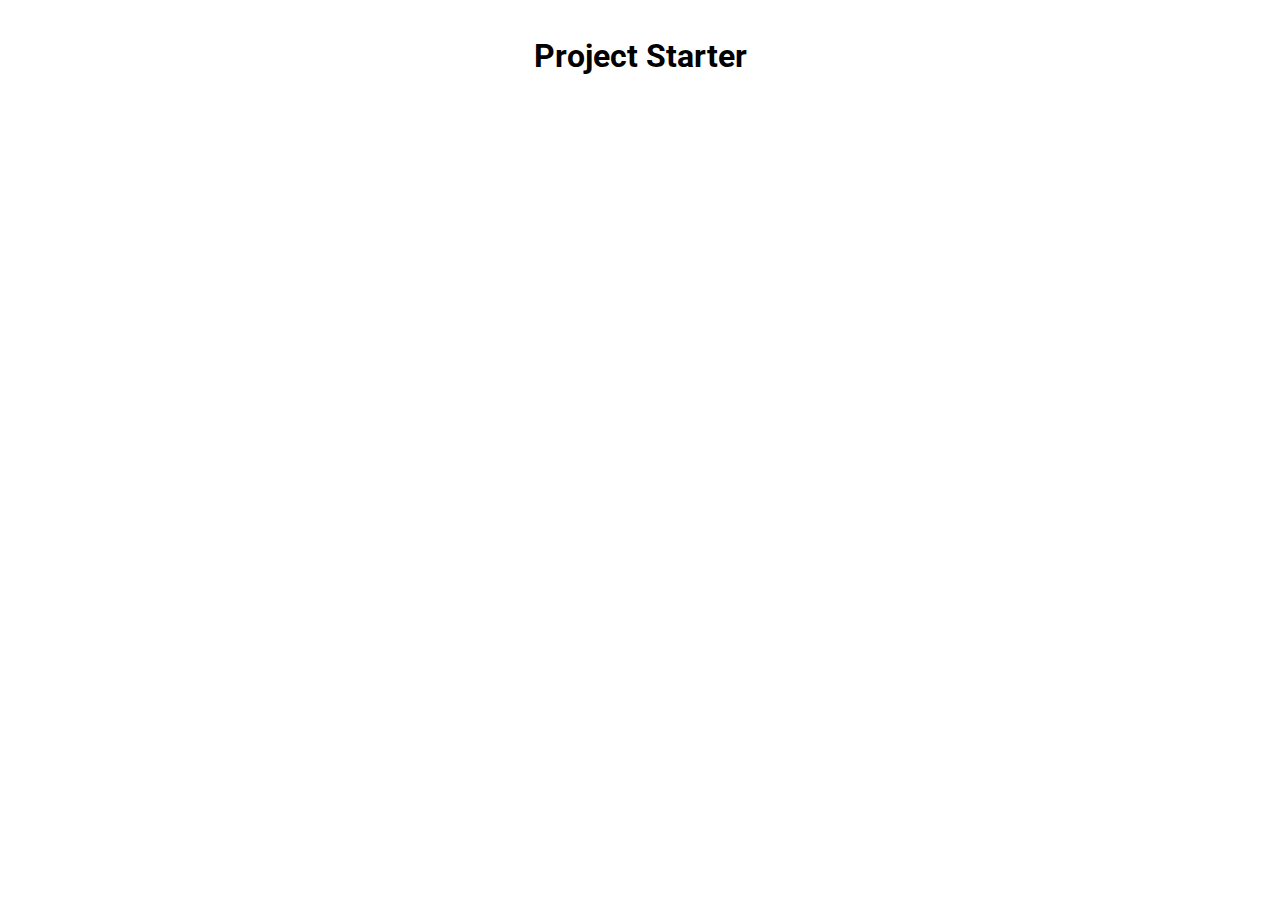
<file: _project_start_/index.html>
<!DOCTYPE html>
<html lang="en">
  <head>
    <meta charset="UTF-8" />
    <meta http-equiv="X-UA-Compatible" content="IE=edge" />
    <meta name="viewport" content="width=device-width, initial-scale=1.0" />
    <link
      rel="stylesheet"
      href="https://cdnjs.cloudflare.com/ajax/libs/font-awesome/6.3.0/css/all.min.css"
      integrity="sha512-SzlrxWUlpfuzQ+pcUCosxcglQRNAq/DZjVsC0lE40xsADsfeQoEypE+enwcOiGjk/bSuGGKHEyjSoQ1zVisanQ=="
      crossorigin="anonymous"
      referrerpolicy="no-referrer"
    />
    <link rel="stylesheet" href="./style.css" />
    <title>My Project</title>
  </head>
  <body>
    <h1>Project Starter</h1>
    <script src="./script.js"></script>
  </body>
</html>
</file>
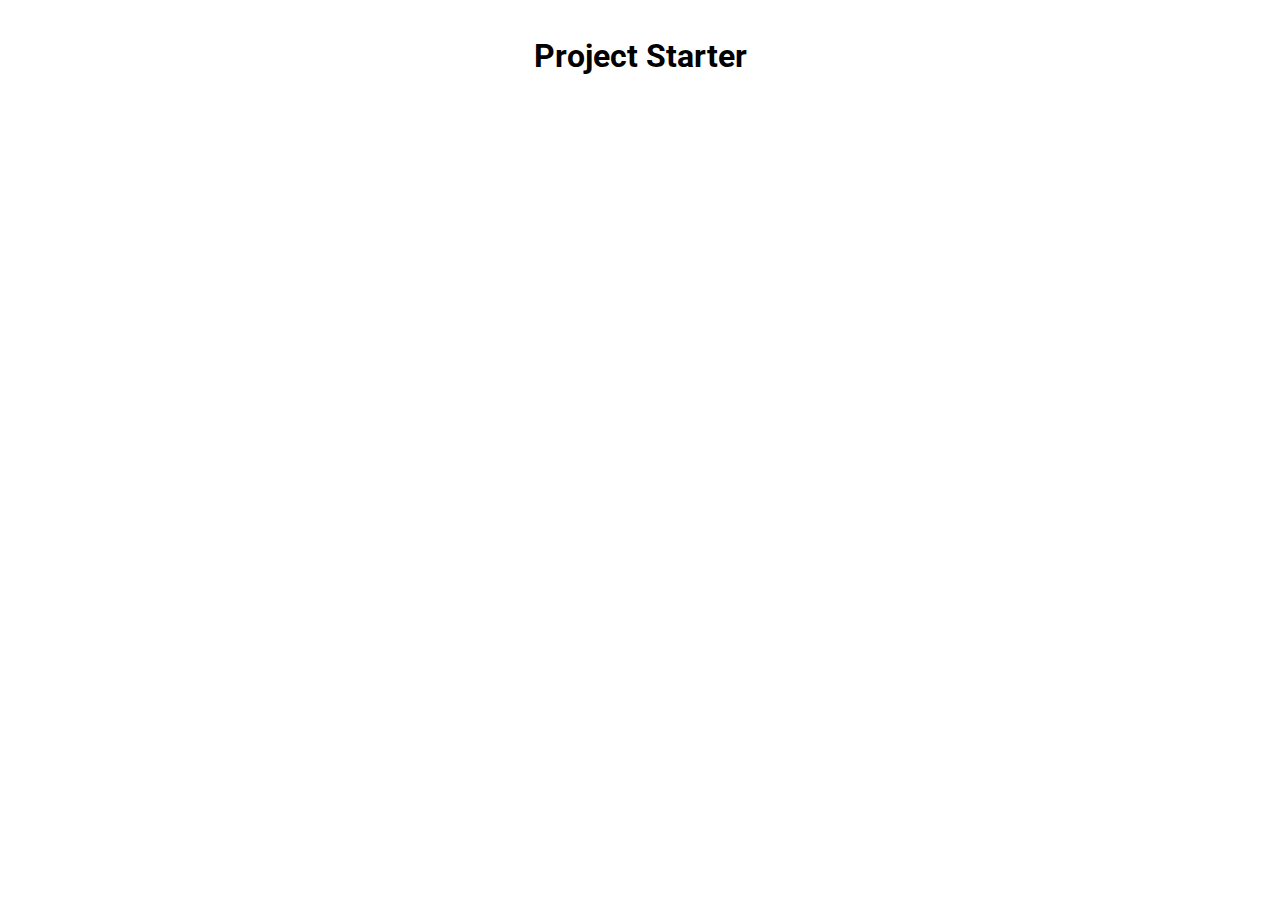
<file: project2/index.html>
<!DOCTYPE html>
<html lang="en">
  <head>
    <meta charset="UTF-8" />
    <meta http-equiv="X-UA-Compatible" content="IE=edge" />
    <meta name="viewport" content="width=device-width, initial-scale=1.0" />
    <link
      rel="stylesheet"
      href="https://cdnjs.cloudflare.com/ajax/libs/font-awesome/6.3.0/css/all.min.css"
      integrity="sha512-SzlrxWUlpfuzQ+pcUCosxcglQRNAq/DZjVsC0lE40xsADsfeQoEypE+enwcOiGjk/bSuGGKHEyjSoQ1zVisanQ=="
      crossorigin="anonymous"
      referrerpolicy="no-referrer"
    />
    <link rel="stylesheet" href="./style.css" />
    <title>Project 2</title>
  </head>
  <body>
    <h1>Project Starter</h1>
    <script src="./script.js"></script>
  </body>
</html>
</file>
<file: _project_start_/style.css>
@import url("https://fonts.googleapis.com/css2?family=Roboto:wght@400;700&display=swap");

html {
  font-size: 62.5%;
  box-sizing: border-box;
}

html:focus-within {
  scroll-behavior: smooth;
}

*,
*::before,
*::after {
  box-sizing: inherit;
}

body {
  height: 100%;
  font-family: "Roboto", sans-serif;
  font-size: 1.6rem;
  line-height: 1.7;
  display: flex;
  flex-direction: column;
  align-items: center;
  justify-content: center;
  text-rendering: optimizeSpeed;
}

ul,
ol {
  padding: 0;
  list-style: none;
}

img,
picture {
  max-width: 100%;
  display: block;
}
</file>
<file: project2/style.css>
@import url("https://fonts.googleapis.com/css2?family=Roboto:wght@400;700&display=swap");

html {
  font-size: 62.5%;
  box-sizing: border-box;
}

html:focus-within {
  scroll-behavior: smooth;
}

*,
*::before,
*::after {
  box-sizing: inherit;
}

body {
  height: 100%;
  font-family: "Roboto", sans-serif;
  font-size: 1.6rem;
  line-height: 1.7;
  display: flex;
  flex-direction: column;
  align-items: center;
  justify-content: center;
  text-rendering: optimizeSpeed;
}

ul,
ol {
  padding: 0;
  list-style: none;
}

img,
picture {
  max-width: 100%;
  display: block;
}
</file>
